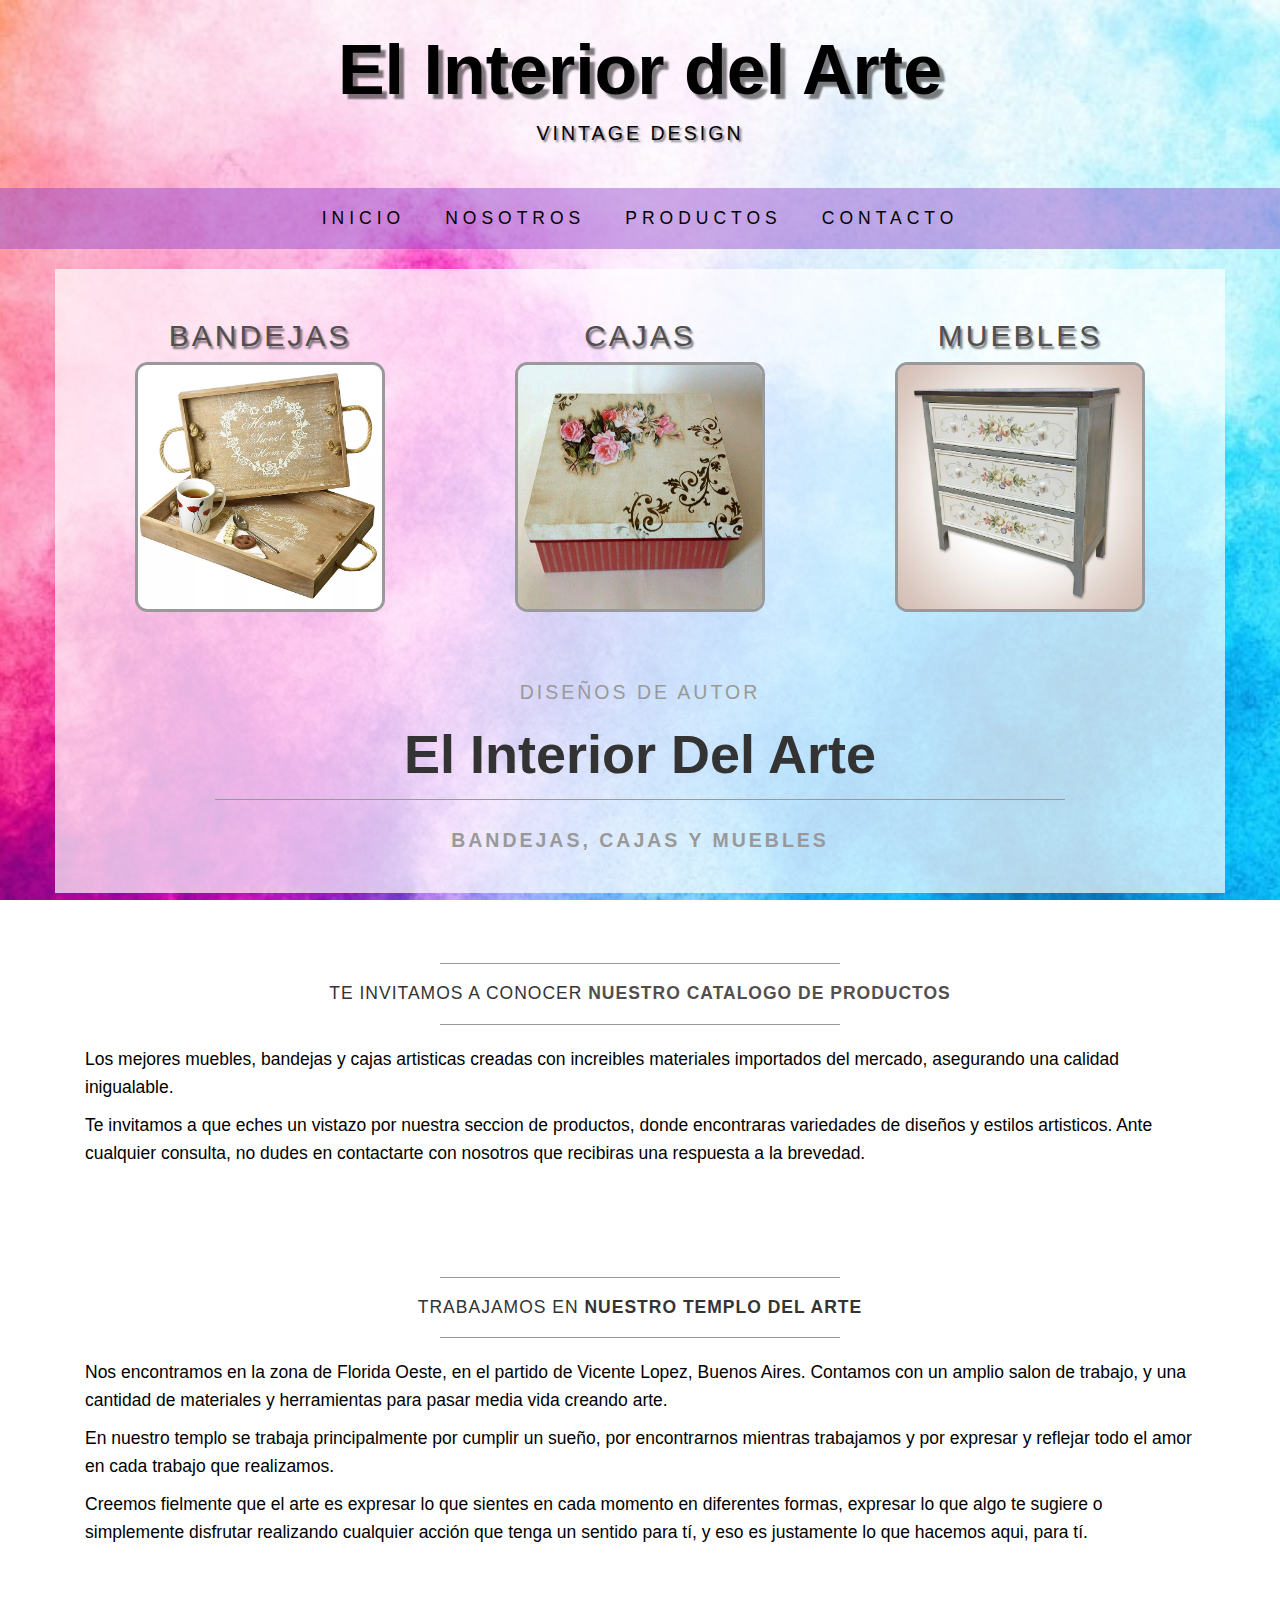
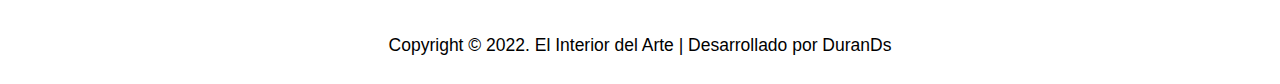
<file: index.html>
<!DOCTYPE html>
<html lang="en">

<head>
    <meta charset="utf-8">
    <meta name="viewport" content="width=device-width, initial-scale=1.0">
    <meta name="description" content="">
    <meta name="author" content="">

    <title>El Interior del Arte</title>

    <!-- Bootstrap core CSS -->
    <link href="css/bootstrap.css" rel="stylesheet">

    <!-- Add custom CSS here -->
    <link href="css/style.css" rel="stylesheet">
</head>

<body>

    <div class="brand">El Interior del Arte</div>
    <div class="address-bar">Vintage design</div>

    <nav class="navbar navbar-default" role="navigation">
        <div class="container">
            <div class="navbar-header">
                <button type="button" class="navbar-toggle" data-toggle="collapse" data-target=".navbar-ex1-collapse">
                    <span class="sr-only">Toggle navigation</span>
                    <span class="icon-bar"></span>
                    <span class="icon-bar"></span>
                    <span class="icon-bar"></span>
                </button>
                <a class="navbar-brand" href="index.html">El Interior del Arte</a>
            </div>

            <!-- Collect the nav links, forms, and other content for toggling -->
            <div class="collapse navbar-collapse navbar-ex1-collapse">
                <ul class="nav navbar-nav">
                  <li><a href="index.html">Inicio</a>
                    </li>
                    <li><a href="about.html">Nosotros</a>
                    </li>
                    <li><a href="portfolio.html">Productos</a>
                    </li>
                    <li><a href="contact.html">Contacto</a>
                </ul>
            </div>
            <!-- /.navbar-collapse -->
        </div>
        <!-- /.container -->
    </nav>

    <div class="container">
        <div class="row">
            <div class="box">
                <div>
                    <div class="col-lg-4 col-md-4 col-sm-4 text-center">
                        <h2 class="h2inicio"><a href="./portfolio.html">Bandejas</h2> </a>
                        <a href="./portfolio.html"><img class="img-responsive img-border img-catalogo" src="img/slide-111.jpg" alt="bandejas"></a>
                    </div>
                    <div class="col-lg-4 col-md-4 col-sm-4 text-center">
                        <h2 class="h2inicio"><a href="./portfolio.html">Cajas</h2></a>
                        <a href="./portfolio.html"><img class="img-responsive img-border img-catalogo" src="img/caja8.jpg" alt="cajas"></a>
                    </div>
                    <div class="col-lg-4 col-md-4 col-sm-4 text-center">
                        <h2 class="h2inicio"><a href="./portfolio.html">Muebles</h2></a>
                        <a href="./portfolio.html"><img class="img-responsive img-border img-catalogo" src="img/mueble2.jpg" alt="muebles"></a>
                    </div>
                </div>
                <div class="col-lg-12 text-center">
                    <h2>
                        <small>Diseños de autor</small>
                    </h2>
                    <h1>
                        <span class="brand-name">El Interior del Arte</span>
                    </h1>
                    <hr class="tagline-divider">
                    <h2>
                        <small><strong>Bandejas, cajas y muebles</strong></small>
                    </h2>
                </div>
            </div>
        </div>

        <div class="row">
            <div class="box">
                <div class="col-lg-12 nuestrocatalogo">
                    <hr>
                    <h2 class="intro-text text-center">Te invitamos a conocer <a href="./portfolio.html"><strong>nuestro catalogo de productos</strong></a>
                    </h2>
                    <hr>
                    <p>Los mejores muebles, bandejas y cajas artisticas creadas con increibles materiales importados del mercado, asegurando una calidad inigualable.</p>
                    <p>Te invitamos a que eches un vistazo por nuestra seccion de productos, donde encontraras variedades de diseños y estilos artisticos. Ante cualquier consulta, no dudes en contactarte con nosotros que recibiras una respuesta a la brevedad.</p>
                </div>
            </div>
        </div>

        <div class="row">
            <div class="box">
                <div class="col-lg-12">
                    <hr>
                    <h2 class="intro-text text-center">Trabajamos en <strong>Nuestro templo del arte</strong>
                    </h2>
                    <hr>
                    <p>Nos encontramos en la zona de Florida Oeste, en el partido de Vicente Lopez, Buenos Aires. Contamos con un amplio salon de trabajo, y una cantidad de materiales y herramientas para pasar media vida creando arte.</p>
                    <p>En nuestro templo se trabaja principalmente por cumplir un sueño, por encontrarnos mientras trabajamos y por expresar y reflejar todo el amor en cada trabajo que realizamos.</p>
                    <p>Creemos fielmente que el arte es expresar lo que sientes en cada momento en diferentes formas, expresar lo que algo te sugiere o simplemente disfrutar realizando cualquier acción que tenga un sentido para tí, y eso es justamente lo que hacemos aqui, para tí.</p>
                </div>
            </div>
        </div>

    </div>
    <!-- /.container -->

    <footer>
        <div class="container">
            <div class="row">
                <div class="col-lg-12 text-center">
                    <p>Copyright &copy; 2022. El Interior del Arte | Desarrollado por DuranDs</p>
                </div>
            </div>
        </div>
    </footer>

    <!-- JavaScript -->
    <script src="js/jquery-1.10.2.js"></script>
    <script src="js/bootstrap.js"></script>
    <script>
    // Activates the Carousel
    $('.carousel').carousel({
        interval: 2500
    })
    </script>

</body>

</html>
</file>
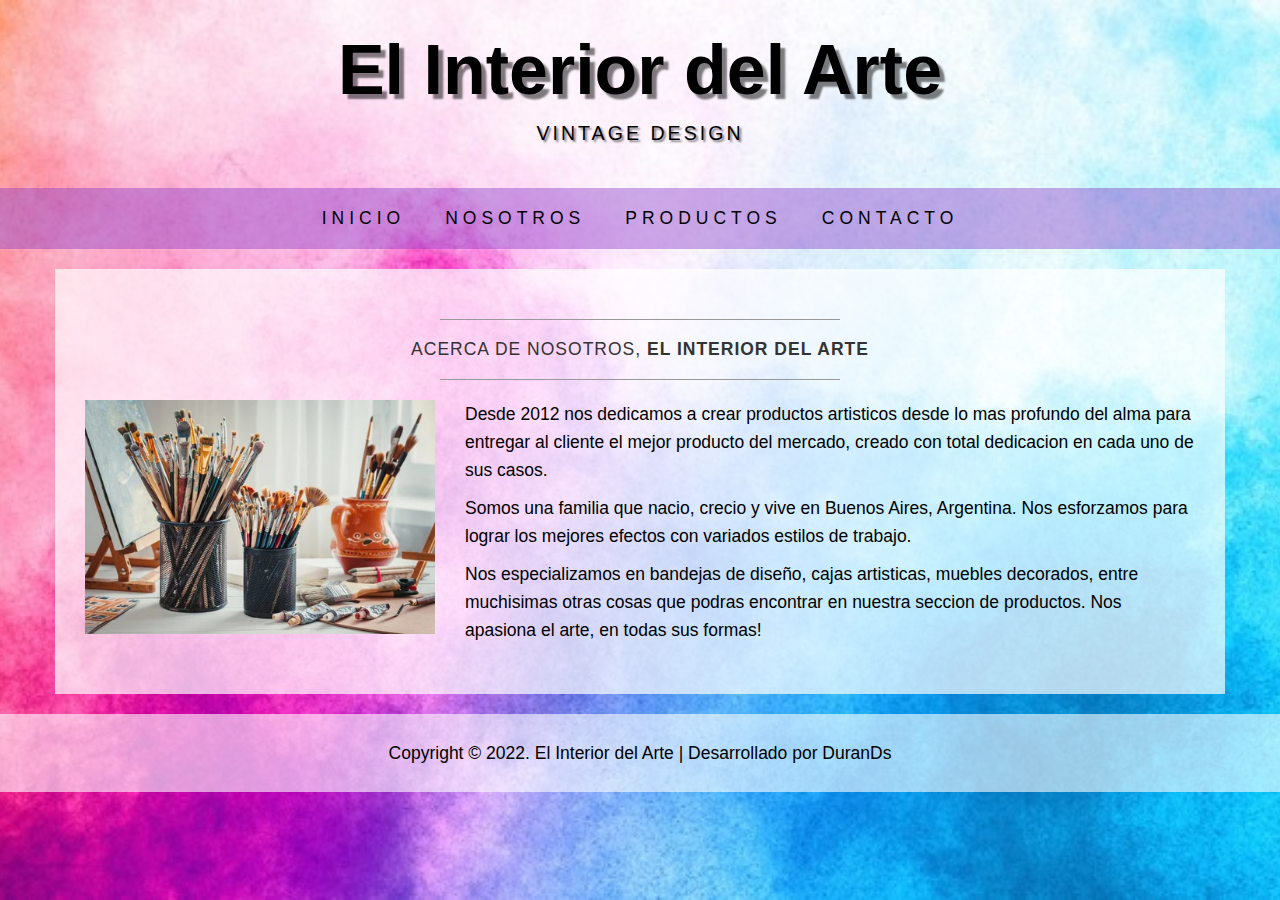
<file: about.html>
<!DOCTYPE html>
<html lang="en">

<head>
    <meta charset="utf-8">
    <meta name="viewport" content="width=device-width, initial-scale=1.0">
    <meta name="description" content="">
    <meta name="author" content="">

    <title>Sobre Nosotros - El Interior del Arte</title>

    <!-- Bootstrap core CSS -->
    <link href="css/bootstrap.css" rel="stylesheet">

    <!-- Add custom CSS here -->
    <link href="css/style.css" rel="stylesheet">
</head>

<body>

    <div class="brand">El Interior del Arte</div>
    <div class="address-bar">Vintage design</div>

    <nav class="navbar navbar-default" role="navigation">
        <div class="container">
            <div class="navbar-header">
                <button type="button" class="navbar-toggle" data-toggle="collapse" data-target=".navbar-ex1-collapse">
                    <span class="sr-only">Toggle navigation</span>
                    <span class="icon-bar"></span>
                    <span class="icon-bar"></span>
                    <span class="icon-bar"></span>
                </button>
                <a class="navbar-brand" href="index.html">El Interior del Arte</a>
            </div>

            <!-- Collect the nav links, forms, and other content for toggling -->
            <div class="collapse navbar-collapse navbar-ex1-collapse">
                <ul class="nav navbar-nav">
                    <li><a href="index.html">Inicio</a>
                    </li>
                    <li><a href="about.html">Nosotros</a>
                    </li>
                    <li><a href="portfolio.html">Productos</a>
                    </li>
                    <li><a href="contact.html">Contacto</a>
                    </li>
                </ul>
            </div>
            <!-- /.navbar-collapse -->
        </div>
        <!-- /.container -->
    </nav>

    <div class="container">

        <div class="row">
            <div class="box">
                <div class="col-lg-12">
                    <hr>
                    <h2 class="intro-text text-center">Acerca de nosotros, <strong>El Interior del Arte</strong>
                    </h2>
                    <hr>
                </div>
                <div class="col-md-6 col-lg-4 col-sm-12">
                    <img class="img-responsive img-left img-nosotros" src="img/pinceles.jpg" alt="">
                </div>
                <div class="col-md-6 col-lg-8 col-sm-12">
                    <p>Desde 2012 nos dedicamos a crear productos artisticos desde lo mas profundo del alma para entregar al cliente el mejor producto del mercado, creado con total dedicacion en cada uno de sus casos.</p>
                    <p>Somos una familia que nacio, crecio y vive en Buenos Aires, Argentina. Nos esforzamos para lograr los mejores efectos con variados estilos de trabajo.</p>
                    <p>Nos especializamos en bandejas de diseño, cajas artisticas, muebles decorados, entre muchisimas otras cosas que podras encontrar en nuestra seccion de productos. Nos apasiona el arte, en todas sus formas!</p>
                </div>
            <div class="clearfix"></div>
         </div>
    </div>
    </div>
    <!-- /.container -->
    
    <footer>
        <div class="container">
            <div class="row">
                <div class="col-lg-12 text-center">
                    <p>Copyright &copy; 2022. El Interior del Arte | Desarrollado por DuranDs</p>
                </div>
            </div>
        </div>
    </footer>

    <!-- JavaScript -->
    <script src="js/jquery-1.10.2.js"></script>
    <script src="js/bootstrap.js"></script>

</body>

</html>
</file>
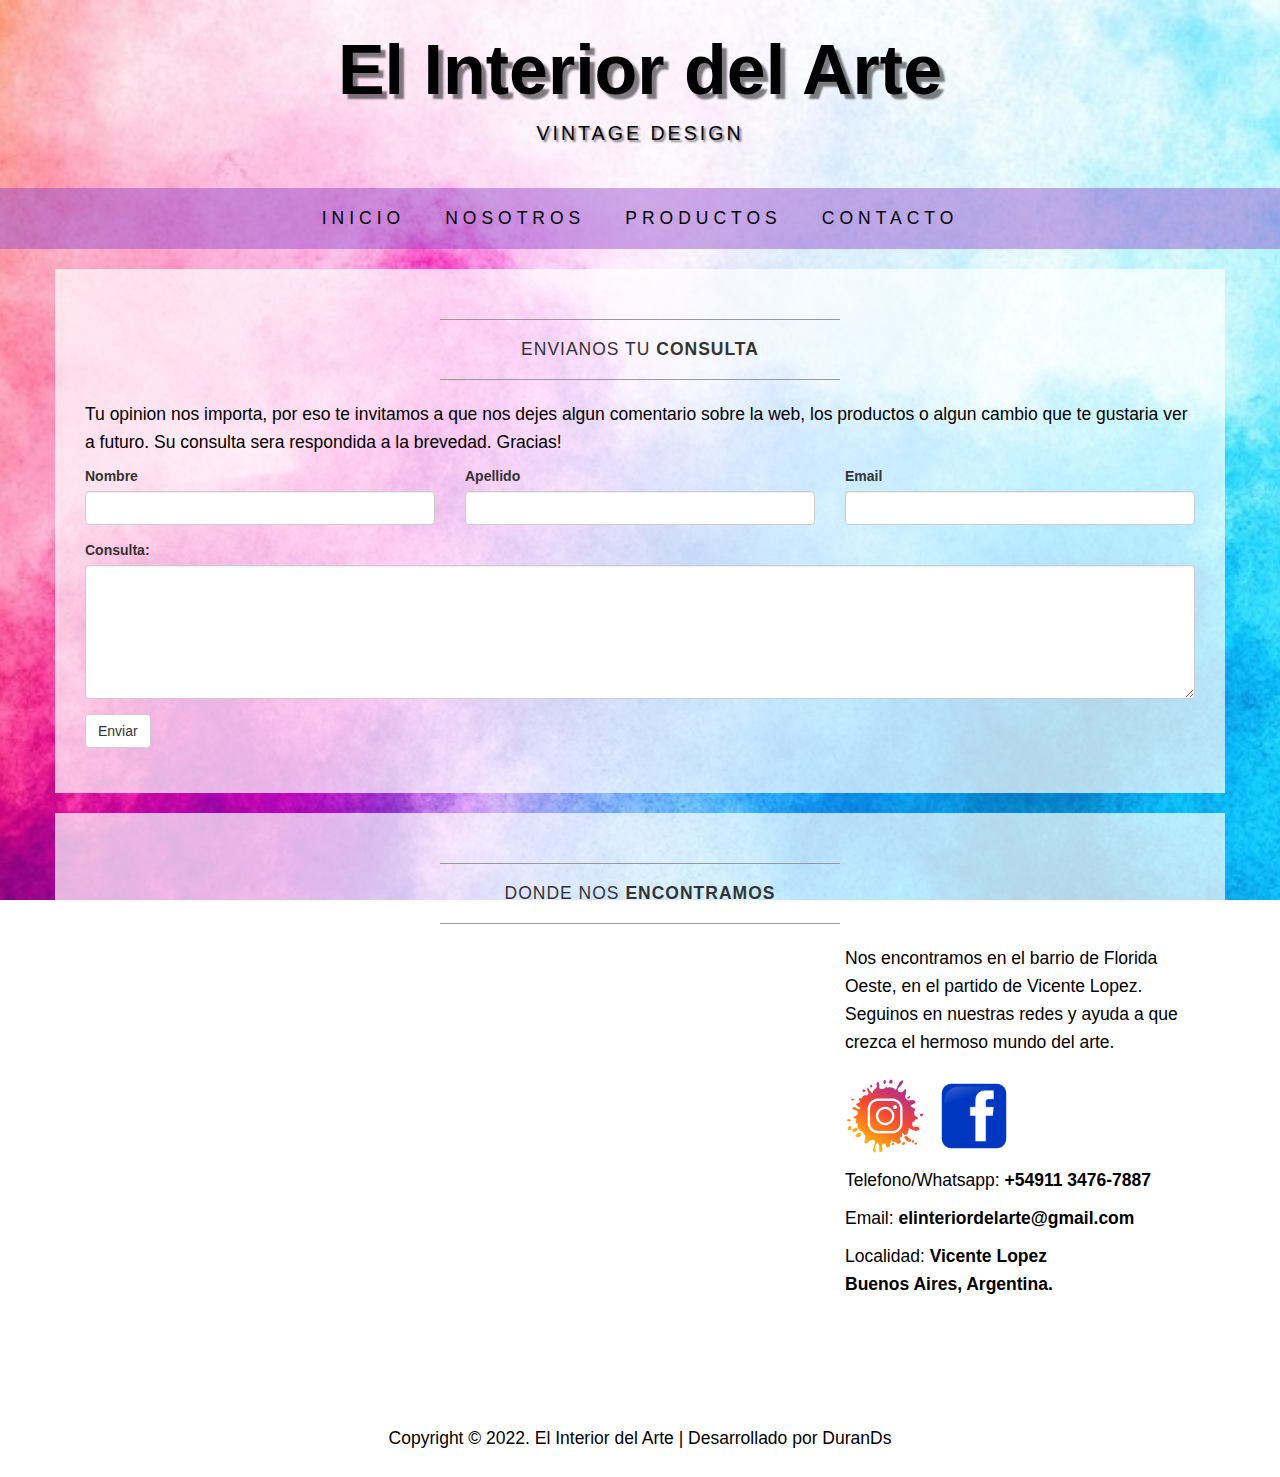
<file: contact.html>
<!DOCTYPE html>
<html lang="en">

<head>
    <meta charset="utf-8">
    <meta name="viewport" content="width=device-width, initial-scale=1.0">
    <meta name="description" content="">
    <meta name="author" content="">

    <title>Contacto - El interior del Arte</title>

    <!-- Bootstrap core CSS -->
    <link href="css/bootstrap.css" rel="stylesheet">

    <!-- Add custom CSS here -->
    <link href="css/style.css" rel="stylesheet">
</head>

<body>

    <div class="brand">El Interior del Arte</div>
    <div class="address-bar">Vintage design</div>

    <nav class="navbar navbar-default" role="navigation">
        <div class="container">
            <div class="navbar-header">
                <button type="button" class="navbar-toggle" data-toggle="collapse" data-target=".navbar-ex1-collapse">
                    <span class="sr-only">Toggle navigation</span>
                    <span class="icon-bar"></span>
                    <span class="icon-bar"></span>
                    <span class="icon-bar"></span>
                </button>
                <a class="navbar-brand" href="index.html">El Interior del Arte</a>
            </div>

            <!-- Collect the nav links, forms, and other content for toggling -->
            <div class="collapse navbar-collapse navbar-ex1-collapse">
                <ul class="nav navbar-nav">
                    <li><a href="index.html">Inicio</a>
                    </li>
                    <li><a href="about.html">Nosotros</a>
                    </li>
                    <li><a href="portfolio.html">Productos</a>
                    </li>
                    <li><a href="contact.html">Contacto</a>
                    </li>
                </ul>
            </div>
            <!-- /.navbar-collapse -->
        </div>
        <!-- /.container -->
    </nav>

    <div class="container">



        <div class="row">
            <div class="box">
                <div class="col-lg-12">
                    <hr>
                    <h2 class="intro-text text-center">Envianos tu <strong>consulta</strong>
                    </h2>
                    <hr>
                    <p>Tu opinion nos importa, por eso te invitamos a que nos dejes algun comentario sobre la web, los productos o algun cambio que te gustaria ver a futuro. Su consulta sera respondida a la brevedad. Gracias!</p>
                    <form role="form">
                        <div class="row">
                            <div class="form-group col-lg-4">
                                <label>Nombre</label>
                                <input type="text" class="form-control">
                            </div>
                            <div class="form-group col-lg-4">
                                <label>Apellido</label>
                                <input type="email" class="form-control">
                            </div>
                            <div class="form-group col-lg-4">
                                <label>Email</label>
                                <input type="tel" class="form-control">
                            </div>
                            <div class="clearfix"></div>
                            <div class="form-group col-lg-12">
                                <label>Consulta:</label>
                                <textarea class="form-control" rows="6"></textarea>
                            </div>
                            <div class="form-group col-lg-12">
                                <input type="hidden" name="save" value="contact">
                                <button type="submit" class="btn btn-default">Enviar</button>
                            </div>
                        </div>
                    </form>
                </div>
            </div>
        </div>
        <div class="row">
            <div class="box">
                <div class="col-lg-12">
                    <hr>
                    <h2 class="intro-text text-center">Donde nos <strong>encontramos</strong>
                    </h2>
                    <hr>
                </div>
                <div class="col-md-8">
                    <!-- Embedded Google Map using an iframe - to select your location find it on Google maps and paste the link as the iframe src. If you want to use the Google Maps API instead then have at it! -->
                    <iframe src="https://www.google.com/maps/embed?pb=!1m18!1m12!1m3!1d3286.692136183831!2d-58.5085194!3d-34.5360271!2m3!1f0!2f0!3f0!3m2!1i1024!2i768!4f13.1!3m3!1m2!1s0x95bcb6d57d1bf59d%3A0x6a99a9161aaf1f83!2sAv.%20Bartolom%C3%A9%20Mitre%20%26%20Gral.%20Jos%C3%A9%20de%20San%20Mart%C3%ADn%2C%20Florida%20Oeste%2C%20Provincia%20de%20Buenos%20Aires!5e0!3m2!1ses-419!2sar!4v1656982608099!5m2!1ses-419!2sar" width="100%" height="400" style="border:0;" allowfullscreen="" loading="lazy" referrerpolicy="no-referrer-when-downgrade"></iframe>
                </div>
                <div class="col-md-4">
                    <p>Nos encontramos en el barrio de Florida Oeste, en el partido de Vicente Lopez. Seguinos en nuestras redes y ayuda a que crezca el hermoso mundo del arte.</p>
                    <a href="https://www.instagram.com"><img src="./logos/Logo-Instagram--Png.webp" class="logo" alt="Logo Instagram"></a>
                    <a href="https://www.facebook.com"><img src="./logos/Facebook_icon.svg.webp" class="logo2" alt="Logo Facebook"></a>
                    <p>Telefono/Whatsapp: <strong>+54911 3476-7887</strong>
                    </p>
                    <p>Email: <strong>elinteriordelarte@gmail.com</strong>
                    </p>
                    <p>Localidad: <strong>Vicente Lopez<br>Buenos Aires, Argentina.</strong>
                    </p>
                </div>
                <div class="clearfix"></div>
            </div>
        </div>
    </div>
    <!-- /.container -->

    <footer>
        <div class="container">
            <div class="row">
                <div class="col-lg-12 text-center">
                    <p>Copyright &copy; 2022. El Interior del Arte | Desarrollado por DuranDs</p>
                </div>
            </div>
        </div>
    </footer>

    <!-- JavaScript -->
    <script src="js/jquery-1.10.2.js"></script>
    <script src="js/bootstrap.js"></script>

</body>

</html>
</file>
<file: css/style.css>
body {
  background: url(../img/fondo1.jpg) no-repeat center center fixed; 
  -webkit-background-size: cover;
  -moz-background-size: cover;
  -o-background-size: cover;
  background-size: cover;
}

h1, h2, h3, h4, h5, h6 {
  text-transform: uppercase;
  letter-spacing: 3px;
  font-weight: 400;
}

p {
  font-size: 1.25em;
  line-height: 1.6;
  color: #000;
}

hr {
  border-color: #999999;
  max-width: 400px;
}

.brand,
.address-bar {
  display: none;
}


.navbar-brand {
  text-transform: uppercase;
  letter-spacing: 2px;
  font-weight: 900;
}

.navbar-nav {
  text-transform: uppercase;
  letter-spacing: 5px;
  font-weight: 400;
}

.img-full {
  min-width: 100%;
}
.img-left {
  float: left;
  margin-right: 25px;
}

.brand-name {
  font-weight: 700;
  font-size: 1.5em;
  text-transform: capitalize;
  letter-spacing: normal;
}

.tagline-divider {
  margin: 15px auto 3px;
  border-color: #999999;
  max-width: 850px;
}

.box {
  background: #fff;
  background: rgba(255,255,255,0.7);
  margin-bottom: 20px;
  padding: 30px 15px;
}

.intro-text {
  text-transform: uppercase;
  letter-spacing: 1px;
  font-size: 1.25em;
  font-weight: 400;
}

.img-border {
  float: none;
  margin: 0 auto 0;
  border: #999999 solid 3px;
  border-radius: 5%;
}

.img-left {
  float: none;
  margin: 0 auto 0;
}

footer {
  background: #fff;
  background: rgba(255,255,255,0.6);
}

footer p {
  margin: 0;
  padding: 25px 0;
}
.logo {
  width: 80px;
  height: 80px;
  margin: 10px 0px;
}
.logo2 {
  width: 70px;
  height: 70px;
  margin: 10px 10px;
}
.img-catalogo{
  margin-bottom: 40px;
}
.h2inicio{
  text-shadow: 2px 3px 2px rgba(0, 0, 0, 0.5);
}
.img-nosotros{
  margin-bottom: 30px;
}
h2 a{
  text-decoration: none;
}
h2{
  text-decoration: none;
}
a:hover{
  color: rgb(226, 219, 219);
  text-decoration: none;
}
.nuestrocatalogo a:hover{
  color: black;
}

@media screen and (min-width: 768px) {

.brand {
  display: inherit;
  font-weight: 700;
  font-size: 5em;
  line-height: normal;
  text-align: center;
  margin: 0;
  padding: 30px 0 10px;
  color: rgb(0, 0, 0);
  text-shadow: 5px 5px 2px rgba(0, 0, 0, 0.5);
}

.top-divider {
  margin-top: 0;
}

.address-bar {
  display: inherit;
  text-align: center;
  margin: 0;
  padding: 0 0 40px;
  font-size: 1.4em;
  text-transform: uppercase;
  letter-spacing: 3px;
  font-weight: 400;
  color: black;
  text-shadow: 2px 2px 2px rgba(0, 0, 0, 0.5);
}

.navbar {
  border-radius: 0;
}

.navbar-header {
  display: none;
}

.navbar {
  min-height: 0;
}

.navbar-default {
  background: #fff;
  background: rgba(131, 51, 197, 0.4);
  border: none;
}

.nav>li>a {
  padding: 20px;
}

.navbar-nav>li>a {
  line-height: normal;
}

.navbar-nav {
  float: none;
  margin: 0 auto;
  display: table;
  table-layout: fixed;
  font-size: 1.25em;
}

}

@media screen and (min-width: 1200px) {
    .box:after {
        content: '';
        display: table;
        clear: both;
    }
}
</file>
